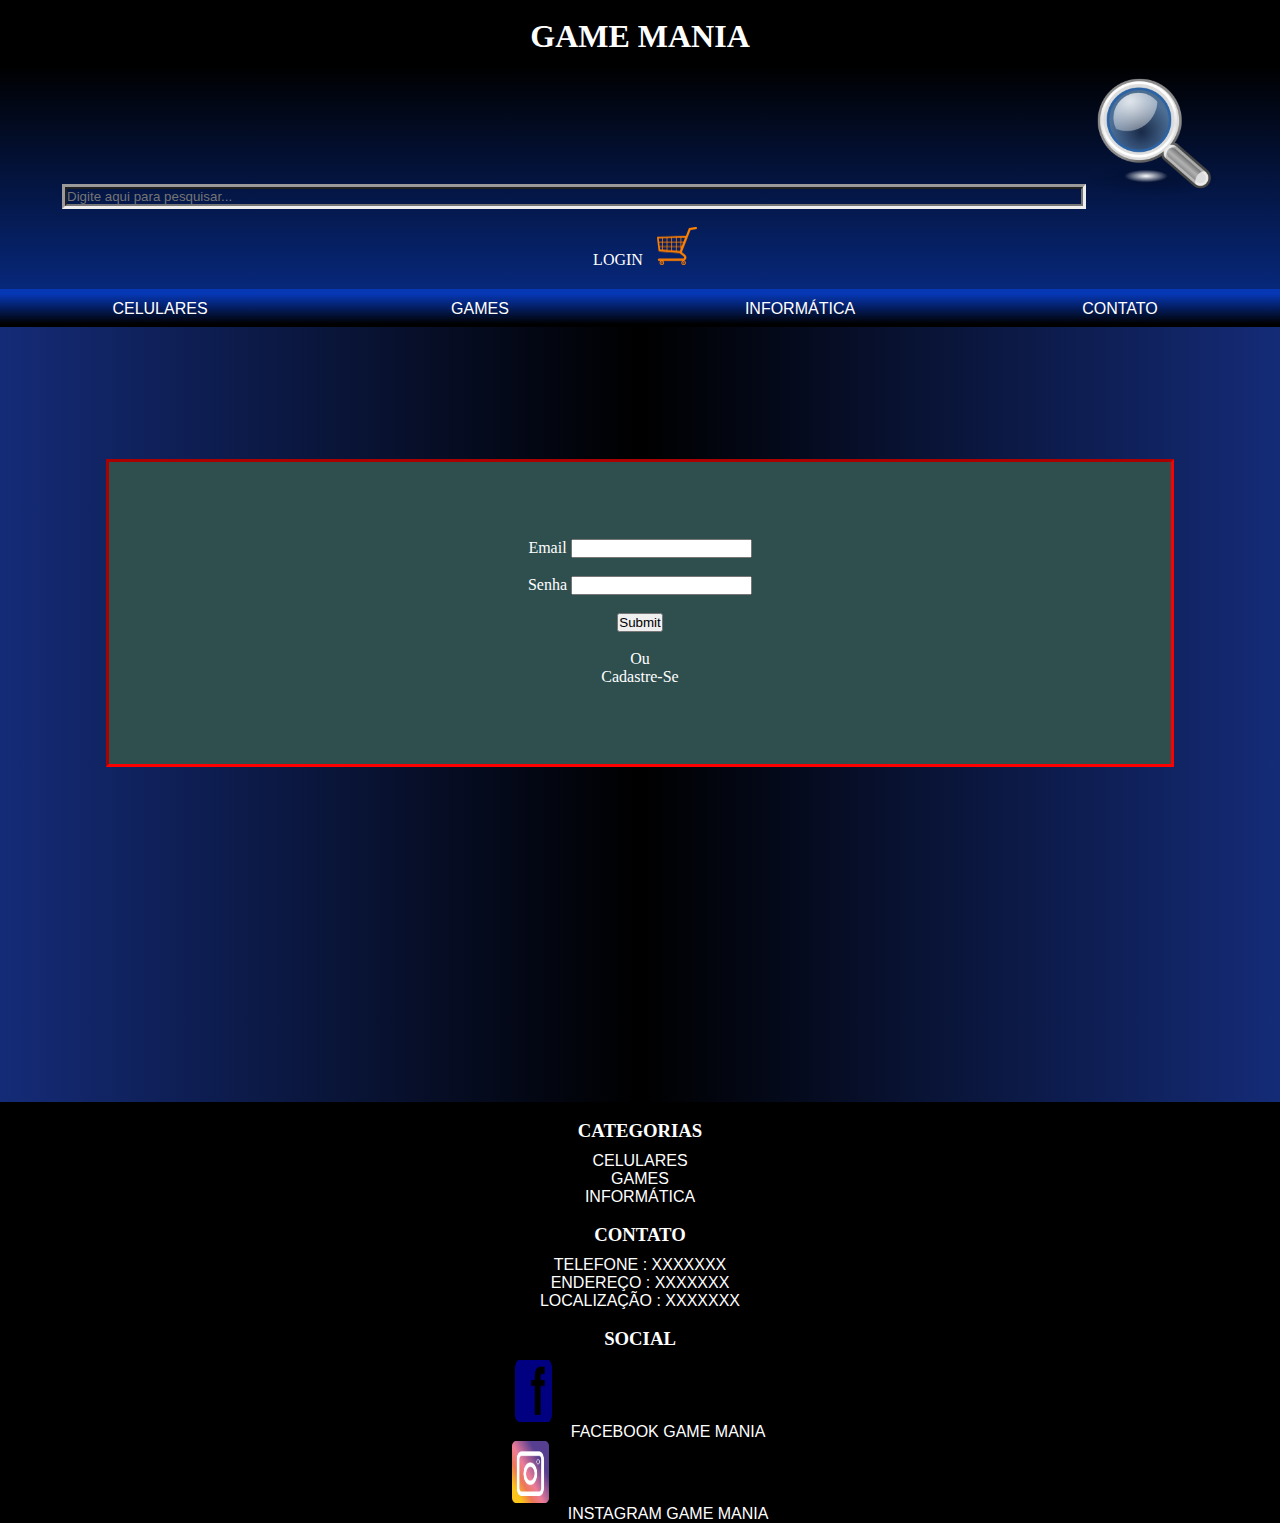
<file: login.html>
<!DOCTYPE html>
<html lang="pt--br">
    
    <head>
        <meta charset="utf-8" />
        <title>Seja Bem Vindo ao Game Mania</title>
        <meta name="description" content="Game Mania, Venda de Jogos e Produtos Eletrônicos" />
        <meta name="keywords" content="Games, Informática, Técnologia" />
        <meta name="author" content="Leandro Aguiar" />
        <meta name="viewport" content="width=device-width, initial-scale=1.0" />
        <link rel="stylesheet" type="text/css" href="css/style_login.css" >
        <link href="https://cdn.jsdelivr.net/npm/bootstrap@5.0.0-beta3/dist/css/bootstrap.min.css" rel="stylesheet"
        integrity="sha384-eOJMYsd53ii+scO/bJGFsiCZc+5NDVN2yr8+0RDqr0Ql0h+rP48ckxlpbzKgwra6" crossorigin="anonymous">
        <script src="css/script_login.js" defer ></script>
        <script src="jquery-3.6.1.min.js" ></script>
    </head>
    <body>
        <header>
            <div class="container-fluid " id="headgame">
                <div class="row">
                    <div class="col-4" ;>
                       <br> <a class="home" href="index.html"><h1>GAME MANIA</h1></a>
                    </div>
                    
                    <div class="col-4" id="busca">
                        
                       <br> <p class="inset" ><input type="search" id="buscador" placeholder="Digite aqui para pesquisar..."> </p> <img src="img/search3.png" class="lupa" alt="lupa">
                         
                    </div>

                    <div class="col-4" id="cadcompr" >

                        <nav class="login" >
                           <br> <a class="login" href="login.html">login</a>
                           
                           <a class="carrinho" href="carrinho.html"><img src="img/carrinho.png" class="carrinho" alt="carrinho de compras"></a>
                        </nav>

                                               

                    </div>

                    <div class="col-7" id = "barras">

                        <img class="icone-menu" onclick="mostrarlogin()" src="img/bars.svg" alt="Ícone do menu de barras">

                        
                        

                                               

                    </div>


                    

                </div>
                
                    


            </div>

            <div id="menucel">

                 <div id="busca1">
                    
                    <br> <p class="inset" ><input type="search" id="buscador" placeholder="Digite aqui para pesquisar..."> </p> <img src="img/search3.png" class="lupa" alt="lupa">
                      
                 </div>

                    <a class="abaprodutos" href="celulares.html">Celulares</a>
                    <a class="abaprodutos" href="games.html">Games</a>
                    <a class="abaprodutos" href="informatica.html">Informática</a>
                    <a class="abaprodutos" href="contato.html"><label>Contato</a>


                    <div id="cadcompr1" >

                     <nav class="login" >
                        <br> <a class="login" href="login.html">login</a>
                        
                        <a class="carrinho" href="carrinho.html"><img src="img/carrinho.png" class="carrinho" alt="carrinho de compras"></a>
                     </nav>

                                            

                    </div>
                
                
                 


            </div>

            <div class="teste" id="teste1">
                
                <nav class="abaprodutos">
                    <a class="abaprodutos" href="celulares.html">Celulares</a>
                    <a class="abaprodutos" href="games.html">Games</a>
                    <a class="abaprodutos" href="informatica.html">Informática</a>
                    <a class="abaprodutos" href="contato.html"><label>Contato</a>

                </nav>  
                




            </div>

        </header>

        <main>
            <div class="container">
                

                    <form>
                        <label for="email">email</label>
                        <input type="text" id="email" required autocomplete><br><br>
                        <label for="senha">senha</label>
                        <input type="password" id="senha" required autocomplete><br><br>
                        <input type="submit" id="btn-enviar" onclick ="btenviar()" name="btn-enviar" required><br><br>
                        <p>ou</p>
                        <a class="cadastro" href="#">cadastre-se</a>
                        
                        
                        
                    </form>
                    
               
            </div>
        </main>

        <footer>
            <div class="rodape">
                <div class="container-fluid6">
                    <div class="row g-0" id="respc">

                        <div class="col-4">
                           <br><h3>categorias</h3>
                            <nav class="links" >
                                <a class="links" href="celulares.html"><p>celulares</p></a> 
                                <a class="links" href="games.html"><p>games</p></a>
                                <a class="links" href="informatica.html"><p>informática</p></a>
                                
            
                            </nav>


                        </div>

                        <div class="col-4">
                            <br><h3>contato</h3>
                            <nav class="links" >
                                <p>telefone : xxxxxxx</p>
                                <p>endereço : xxxxxxx</p>
                                <p>localização : xxxxxxx</p>
                            </nav>



                        </div>

                        <div class="col-4">
                            <br><h3>social</h3>
                            <nav class="links" >
                              <a class="links" href="#"><img src="img/facebook.png" class="figure5" alt="logofacebook" <p>Facebook Game Mania </p> </a>
                              <a class="links" href="#"><img src="img/instagram.png" class="figure5" alt="logoinstagram" <p>Instagram Game Mania </p> </a>

                            </nav>

                        </div>



                    </div>

                    <div class="row g-0" id="rescel">

                        
                           <br><h3>categorias</h3>
                            <nav class="links" >
                                <a class="links" href="celulares.html"><p>celulares</p></a> 
                                <a class="links" href="games.html"><p>games</p></a>
                                <a class="links" href="informatica.html"><p>informática</p></a>
                                
            
                            </nav>


                        

                        
                            <br><h3>contato</h3>
                            <nav class="links" >
                                <p>telefone : xxxxxxx</p>
                                <p>endereço : xxxxxxx</p>
                                <p>localização : xxxxxxx</p>
                            </nav>



                

                        
                            <br><h3>social</h3>
                            <nav class="links" >
                              <a class="links" href="#"><img src="img/facebook.png" class="figure5" alt="logofacebook" <p>Facebook Game Mania </p> </a>
                              <a class="links" href="#"><img src="img/instagram.png" class="figure5" alt="logoinstagram" <p>Instagram Game Mania </p> </a>

                            </nav>

                        



                    </div>




                </div>




            </div>

            


                
            



        </footer>

        
    </body>

    


    
</html>
</file>
<file: css/style_login.css>
*{
    margin: 0;
    padding: 0; 
    box-sizing: border-box;
    
    
}



.row{
    margin-right: 0;
    margin-left: 0;
    
}


Header{
    
    color: white;
    text-transform: uppercase;
    background-image: linear-gradient(to bottom,black 20%,#082E8F );
    
    
    
}



.abaprodutos{
    
    width: 100%;
    height: 100%;
    margin: 20px 0px 0px;
    text-transform: uppercase;
    font-family: Arial, Helvetica, sans-serif;
    text-decoration: none;
    color: white;
    position: relative;
    
    
    display: flex;
    

}



.teste .abaprodutos a {
    
    bottom: 9px;
    
    justify-content: space-around;
    
    
    
}

p.inset {border-style: inset;
    width: 80%;
    height: 50%;
    
    display:inline-block

}

#buscador{
    width: 100%;
    height: 100%;
    background-color:transparent;
    color: white;
    display:inline-block
    
}

.home{
    text-decoration: none;
    color: white;
}


.carrinho{
    width: 40px;
    height: 40%;
    
    position: relative;
}

.login{display:inline-block ; margin: 0px 10px; text-decoration: none; color: white;}

.container-fluid .col-4{
    text-align: center;
    display: relative;
}

.lupa{

    width: 10%;
    height: 50%;
    
    
}

.teste{

    background-color: red;
    width: auto;
    height: 100%;
    
    background-image: linear-gradient(to bottom,#0637b4 5px,black 35px );
}


main{background-image: linear-gradient(to right,#142B77  ,black 50% ,#142B77 );}

.container{
    height: 86.06vh;
    color: white;
    display:block;
    padding-top: 14.63vh;
    
    
    padding-bottom: 34.42vh;
    text-align: center;
    text-transform: capitalize;
}

form{border-style: inset;
margin-right: 8.30vw;
margin-left: 8.30vw;
padding-top: 8.61vh;
padding-bottom: 8.61vh;
background-color: darkslategrey;
border-color: red;

}


.cadastro{text-decoration: none;
    color: white;
    
}

.rodape{
    position: relative;
    width: 100%;
    /* height: 210px; */
    text-transform: uppercase;
    color: white;
    text-align: center;
    
    background-color: black;
    text-decoration: none;
    
} 

.links {
    padding-top: 10px;
    text-decoration: none;
    color: white;
    
    font-family: Arial, Helvetica, sans-serif;

}


.figure5{
    width: 2.93vw;
    height: 6.88vh;
    margin-right: 1.464vw;
    margin-bottom: 1.72vh;
    
}

#barras{
    display: none;

}

#rescel{
    display: none;
}

#menucel{display: none;}

#imgguerreiroc{display: none;}

@media screen and (max-width: 450px) {

    .container{
        height: 80.06vh;
    }
    #cadcompr {
        display: none;
        position: absolute;
        
        
        height: 80px;
        
    }
    .login{margin: 0;}

    #menucel{
        display: none;
        position: relative;
        
        width: 100%;
        
        
    }

    #respc{
        display: none;
    }

    #rescel{
        display: block;
    }


    #busca{
        display: none;
        position: relative;
        background-color: darkgreen;

        
    }

    #barras{
        display: flex;
        justify-content: right;
        align-items: center;
        text-align: right;
        
        
        
    }
    
    .figure5{
        width: 22px;
        height: 22px;
    }
}
</file>
